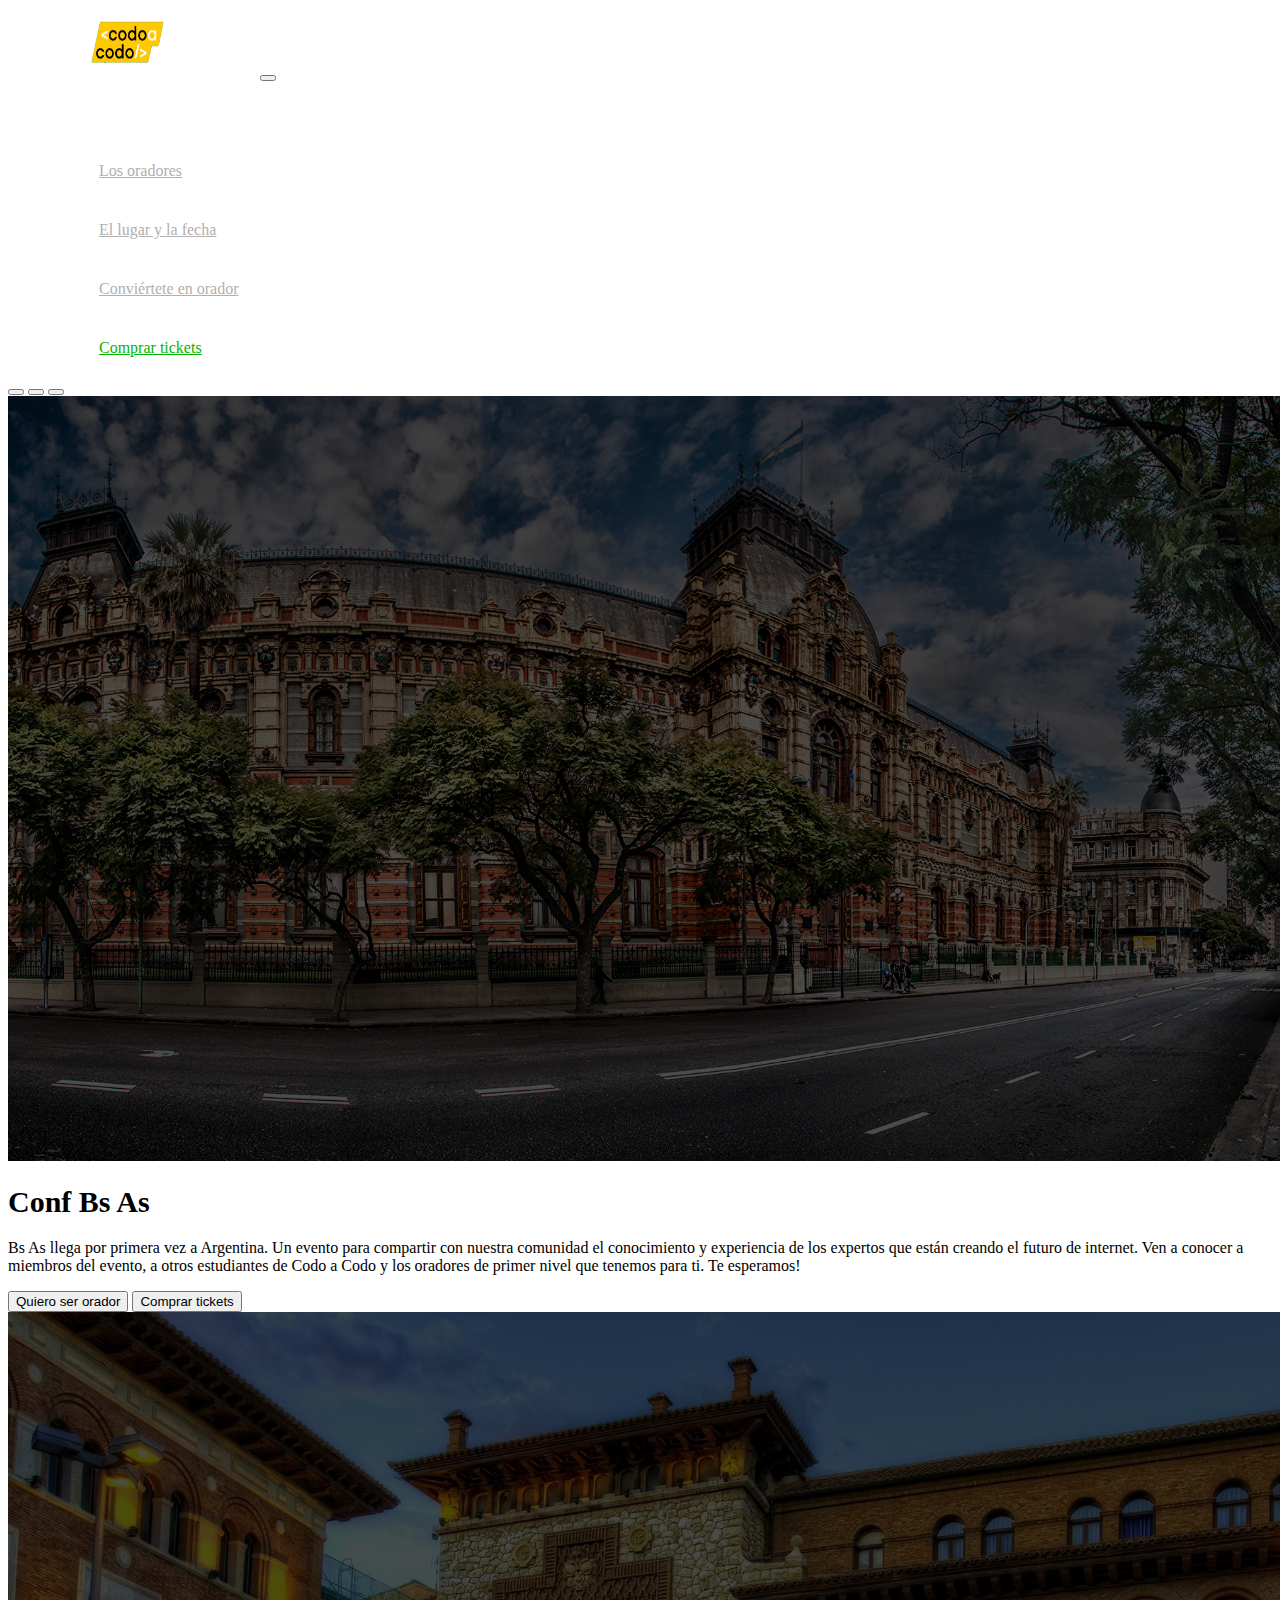
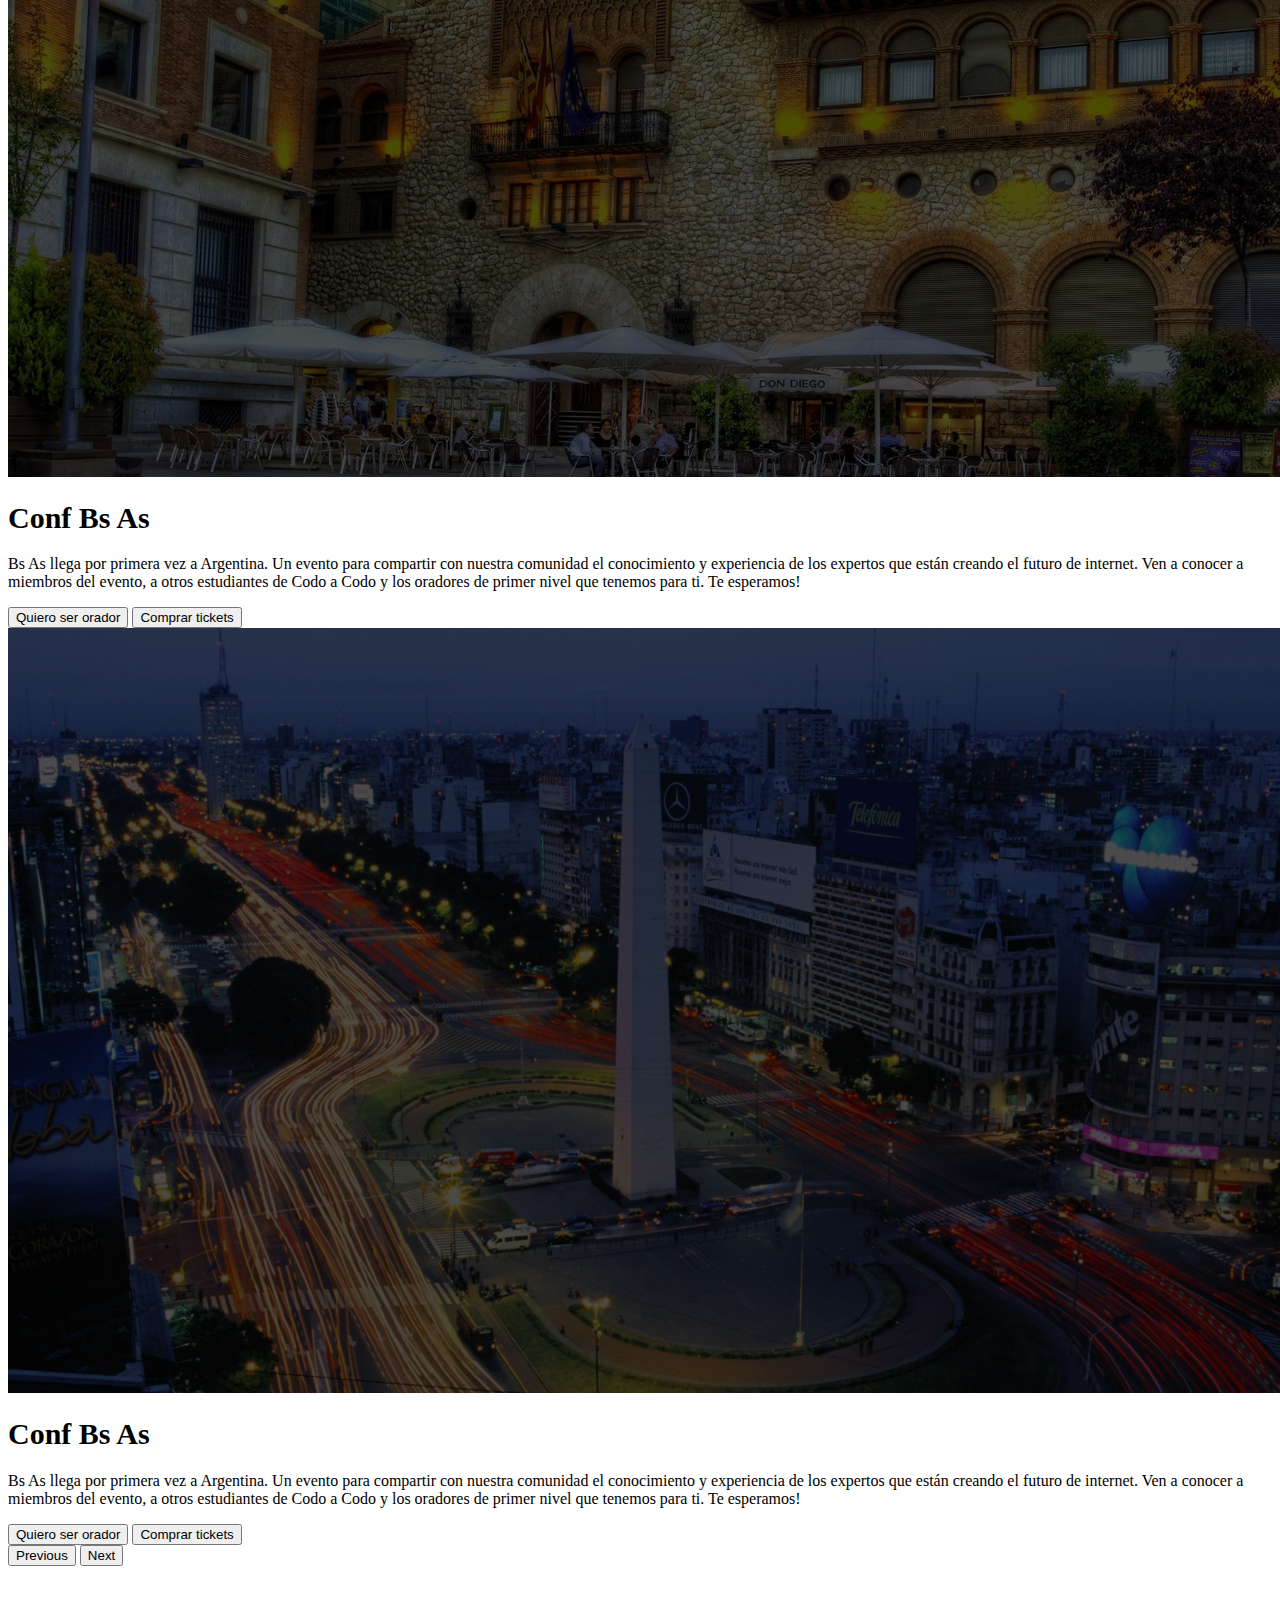
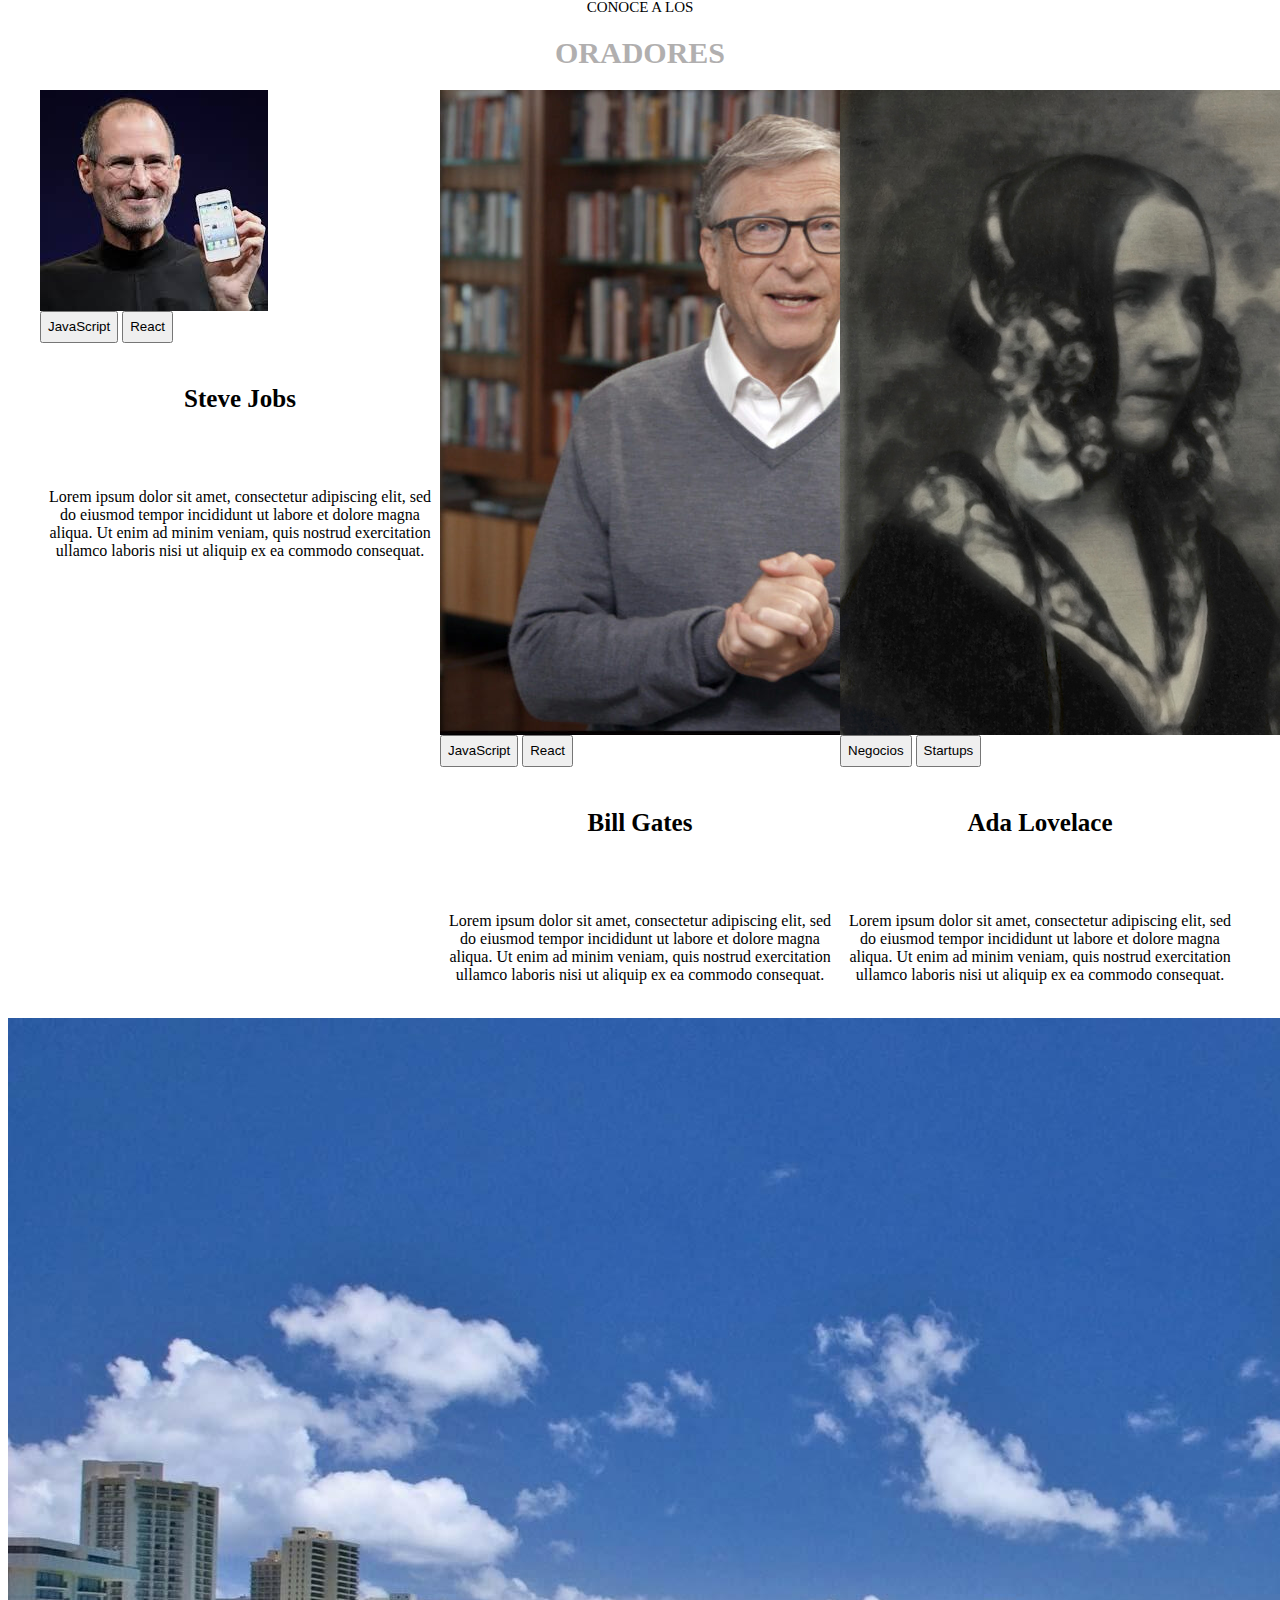
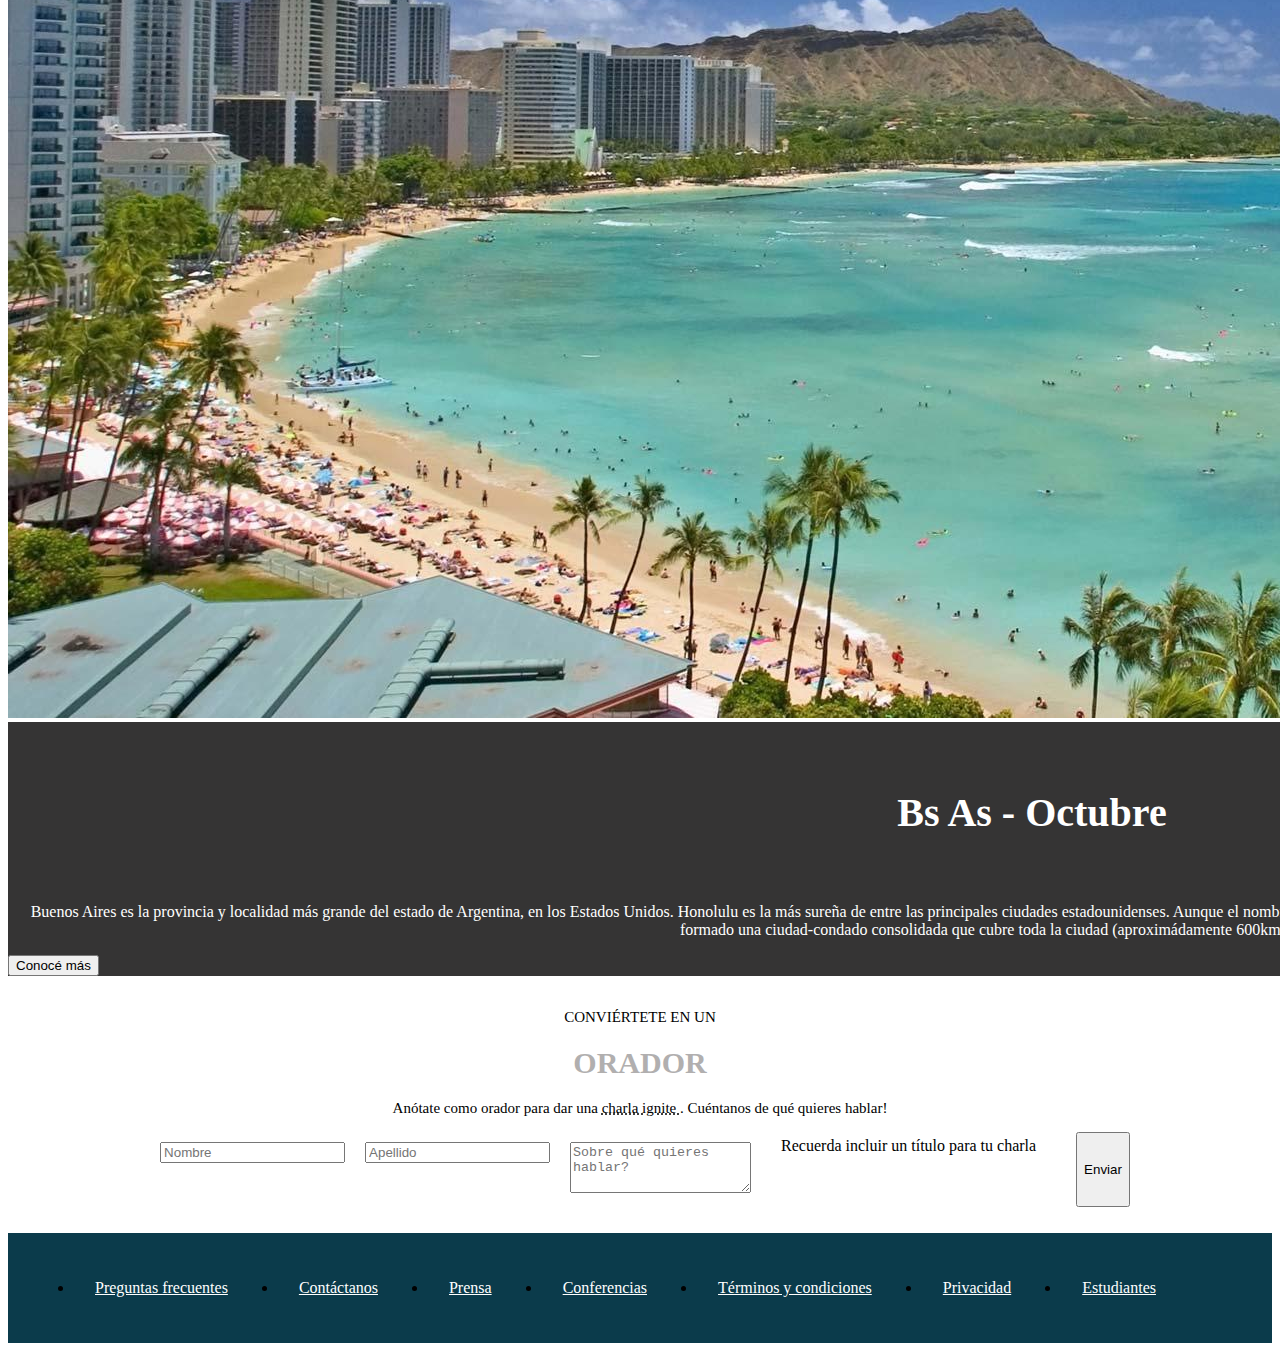
<file: index.html>
<!doctype html>
<html lang="en">
  <head>
    <title>Codo-a-codo-2022</title>
    <meta charset="utf-8">
    <meta name="viewport" content="width=device-width, initial-scale=1, shrink-to-fit=no">

    <link rel="stylesheet" href="https://cdn.jsdelivr.net/npm/bootstrap@5.1.1/dist/css/bootstrap.min.css" rel="stylesheet" integrity="sha384-F3w7mX95PdgyTmZZMECAngseQB83DfGTowi0iMjiWaeVhAn4FJkqJByhZMI3AhiU" crossorigin="anonymous">
    <link rel="stylesheet" href="style.css" />

  </head>
  <body>

    <nav class="navbar navbar-expand-lg  navbar-dark bg-dark">
      <div class="container-fluid">
        <img src="imagenes_integrador_front/codoacodo.png" alt="" width="100" height="70" class="d-inline-block align-text">
        <a class="navbar-brand col-lg-4" id="blanco" href="index.html"> Conf Bs As </a>
        <button class="navbar-toggler" type="button" data-bs-toggle="collapse" data-bs-target="#navbarNavAltMarkup" aria-controls="navbarNavAltMarkup" aria-expanded="false" aria-label="Toggle navigation">
          <span class="navbar-toggler-icon"></span>
        </button>
        <div class="collapse navbar-collapse flex-row-reverse" id="navbarNavAltMarkup">
          <div class="navbar-nav">
            <a class="nav-link" id="blanco" href="#"> La conferencia </a>
            <a class="nav-link" id="palabra" href="#"> Los oradores </a>
            <a class="nav-link" id="palabra" href="#"> El lugar y la fecha </a>
            <a class="nav-link" id="palabra" href="#"> Conviértete en orador </a>
            <a class="nav-link" id="verde" href="javaScripts.html"> Comprar tickets </a>

          </div>
        </div>
      </div>
    </nav>

       <div id="carouselExampleIndicators" class="carousel slide" data-bs-ride="carousel">
      <div class="carousel-indicators">
        <button type="button" data-bs-target="#carouselExampleIndicators" data-bs-slide-to="0" class="active" aria-current="true" aria-label="Slide 1"></button>
        <button type="button" data-bs-target="#carouselExampleIndicators" data-bs-slide-to="1" aria-label="Slide 2"></button>
        <button type="button" data-bs-target="#carouselExampleIndicators" data-bs-slide-to="2" aria-label="Slide 3"></button>
      </div>
      <div class="carousel-inner">
        <div class="carousel-item active">
          <img src="imagenes_integrador_front/ba1.jpg" class="d-block w-100" alt="0" style="filter: brightness(30%); height: 85vh;">
          <div class="container">
            <div class="carousel-caption text-end">
              <h1>Conf Bs As</h1>
              <p>
                Bs As llega por primera vez a Argentina. Un evento para compartir con nuestra comunidad el conocimiento y 
                experiencia de los expertos que están creando el futuro de internet. Ven a conocer a miembros del evento, a otros estudiantes 
                de Codo a Codo y los oradores de primer nivel que tenemos para ti. Te esperamos!
              </p>
              <button type="button" class="btn btn-outline-light">Quiero ser orador</button>
              <button type="button" class="btn btn-success">Comprar tickets</button>

            </div>
          </div>
        </div>
        <div class="carousel-item">
          <img src="imagenes_integrador_front/ba2.jpg" class="d-block w-100" alt="1" style="filter: brightness(30%); height: 85vh;">
          <div class="container">
            <div class="carousel-caption text-end">
              <h1>Conf Bs As</h1>
              <p>
                Bs As llega por primera vez a Argentina. Un evento para compartir con nuestra comunidad el conocimiento y 
                experiencia de los expertos que están creando el futuro de internet. Ven a conocer a miembros del evento, a otros estudiantes 
                de Codo a Codo y los oradores de primer nivel que tenemos para ti. Te esperamos!
              </p>
              <button type="button" class="btn btn-outline-light">Quiero ser orador</button>
              <button type="button" class="btn btn-success">Comprar tickets</button>

            </div>
          </div>
        </div>
        <div class="carousel-item">
          <img src="imagenes_integrador_front/ba3.jpg" class="d-block w-100" alt="2" style="filter: brightness(30%); height: 85vh;">
          <div class="container">
            <div class="carousel-caption text-end">
              <h1>Conf Bs As</h1>
              <p>
                Bs As llega por primera vez a Argentina. Un evento para compartir con nuestra comunidad el conocimiento y 
                experiencia de los expertos que están creando el futuro de internet. Ven a conocer a miembros del evento, a otros estudiantes 
                de Codo a Codo y los oradores de primer nivel que tenemos para ti. Te esperamos!
              </p>
              <button type="button" class="btn btn-outline-light">Quiero ser orador</button>
              <button type="button" class="btn btn-success">Comprar tickets</button>
            </div>
          </div>
        </div>
      </div>
      <button class="carousel-control-prev" type="button" data-bs-target="#carouselExampleIndicators" data-bs-slide="prev">
        <span class="carousel-control-prev-icon" aria-hidden="true"></span>
        <span class="visually-hidden">Previous</span>
      </button>
      <button class="carousel-control-next" type="button" data-bs-target="#carouselExampleIndicators" data-bs-slide="next">
        <span class="carousel-control-next-icon" aria-hidden="true"></span>
        <span class="visually-hidden">Next</span>
      </button>
    </div>
    <br>
      

    <section>
      <div class="oradores">
        <p>CONOCE A LOS</p>
        <h1 id="palabra">ORADORES</h1>
      </div>
    </section>

    <div class="row row-cols-1 row-cols-md-3 g-4">
      <div class="col" style="width: 25rem;">
        <div class="card h-100">
          <img src="imagenes_integrador_front/steve.jpg" class="card-img-top" alt="0">
          <div class="card-body">
            <button type="button" style="height: 32px;" class="btn btn-warning">JavaScript</button>
            <button type="button" style="height: 32px;" class="btn btn-info">React</button>
            <h5 class="card-title">Steve Jobs</h5>
            <br>
            <p class="card-text">Lorem ipsum dolor sit amet, consectetur adipiscing elit, sed do eiusmod tempor incididunt ut labore et dolore magna aliqua. Ut enim ad minim veniam, quis nostrud exercitation ullamco laboris nisi ut aliquip ex ea commodo consequat.</p>
          </div>
        </div>
      </div>
      <div class="col" style="width: 25rem;">
        <div class="card h-100">
          <img src="imagenes_integrador_front/bill.jpg" class="card-img-top" alt="1">
          <div class="card-body">
            <button type="button" style="height: 32px;" class="btn btn-warning">JavaScript</button>
            <button type="button" style="height: 32px;" class="btn btn-info">React</button>
            <h5 class="card-title">Bill Gates</h5>
            <br>
            <p class="card-text">Lorem ipsum dolor sit amet, consectetur adipiscing elit, sed do eiusmod tempor incididunt ut labore et dolore magna aliqua. Ut enim ad minim veniam, quis nostrud exercitation ullamco laboris nisi ut aliquip ex ea commodo consequat.</p>
          </div>
        </div>
      </div>
      <div class="col" style="width: 25rem;">
        <div class="card h-100">
          <img src="imagenes_integrador_front/ada.jpeg" class="card-img-top" alt="2">
          <div class="card-body">
            <button type="button" style="height: 32px;" class="btn btn-secondary">Negocios</button>
            <button type="button" style="height: 32px;" class="btn btn-danger">Startups</button>
            <h5 class="card-title">Ada Lovelace</h5>
            <br>
            <p class="card-text">Lorem ipsum dolor sit amet, consectetur adipiscing elit, sed do eiusmod tempor incididunt ut labore et dolore magna aliqua. Ut enim ad minim veniam, quis nostrud exercitation ullamco laboris nisi ut aliquip ex ea commodo consequat.</p>
          </div>
        </div>
      </div>
    </div>

    <br>

    <div class="card mb-3" style="max-width: 2000px;">
      <div class="row g-0">
        <div class="col-md-6">
          <img src="imagenes_integrador_front/honolulu.jpg" class="img-fluid rounded-start" alt="..." >
        </div>
        <div class="col-md-6 tarjeta">
          <div class="card-body" style="color: white;">
            <h5 class="card-title" style="font-size: 40px;">Bs As - Octubre</h5>
            <p class="card-text">Buenos Aires es la provincia y localidad más grande del estado de Argentina, en los Estados Unidos. Honolulu
              es la más sureña de entre las principales ciudades estadounidenses. Aunque el nombre de Honolulu se refiere al área urbana en la costa 
              sureste de la isla de Oahu, la ciudad y el condado de Honolulu han formado una ciudad-condado consolidada que cubre toda la ciudad 
              (aproximádamente 600km2 de superficie).
            </p>
            <button type="button" class="btn btn-outline-light">Conocé más</button>
          </div>
        </div>
      </div>
    </div>
    <br>
    <div class="oradores">
      <p>CONVIÉRTETE EN UN</p>
      <h1 id="palabra">ORADOR</h1>
      <p>Anótate como orador para dar una <abbr title="ignite"> charla ignite </abbr>. Cuéntanos de qué quieres hablar!</p>
    </div>
    <div class="form">
      <div class="row col-md-6">
        <div class="col">
          <input type="text" class="form-control" placeholder="Nombre" aria-label="Nombre">
        </div>
        <div class="col">
          <input type="text" class="form-control" placeholder="Apellido" aria-label="Apellido">
        </div>
        <div>
        <textarea class="form-control" rows="3" placeholder="Sobre qué quieres hablar?" required></textarea>
        </div>
        <div class="form-text mb-2">Recuerda incluir un título para tu charla</div>
        <div class="d-grid gap-2 form-btn">
          <button type="submit" class="btn btn-success">Enviar</button>
        </div>
      </div>
    </div>

    <div>
      <footer class="flex-wrap">
              <ul class="nav">
                <li class="nav-item">
                  <a class="nav-link active px-2" style="margin-right:30px;" href="#">Preguntas frecuentes</a>
                </li>
                <li class="nav-item">
                  <a class="nav-link active px-2" style="margin-right:30px;" href="#">Contáctanos</a>
                </li>
                <li class="nav-item">
                  <a class="nav-link active px-2" style="margin-right:30px;" href="#">Prensa</a>
                </li>
                <li class="nav-item">
                  <a class="nav-link active px-2" style="margin-right:30px;" href="#">Conferencias</a>
                </li>
                <li class="nav-item">
                  <a class="nav-link active px-2" style="margin-right:30px;" href="#">Términos y condiciones</a>
                </li>
                <li class="nav-item">
                  <a class="nav-link active px-2" style="margin-right:30px;" href="#">Privacidad</a>
                </li>
                <li class="nav-item">
                  <a class="nav-link active px-2" style="margin-right:30px;" href="#">Estudiantes</a>
                </li>
              </ul>
          </div>


      </footer>
    </div>

    <!-- Bootstrap JavaScript Libraries -->
    <script src="https://cdn.jsdelivr.net/npm/@popperjs/core@2.9.3/dist/umd/popper.min.js" integrity="sha384-W8fXfP3gkOKtndU4JGtKDvXbO53Wy8SZCQHczT5FMiiqmQfUpWbYdTil/SxwZgAN" crossorigin="anonymous"></script>
    <script src="https://cdn.jsdelivr.net/npm/bootstrap@5.1.1/dist/js/bootstrap.min.js" integrity="sha384-skAcpIdS7UcVUC05LJ9Dxay8AXcDYfBJqt1CJ85S/CFujBsIzCIv+l9liuYLaMQ/" crossorigin="anonymous"></script>
  </body>
</html>
</file>
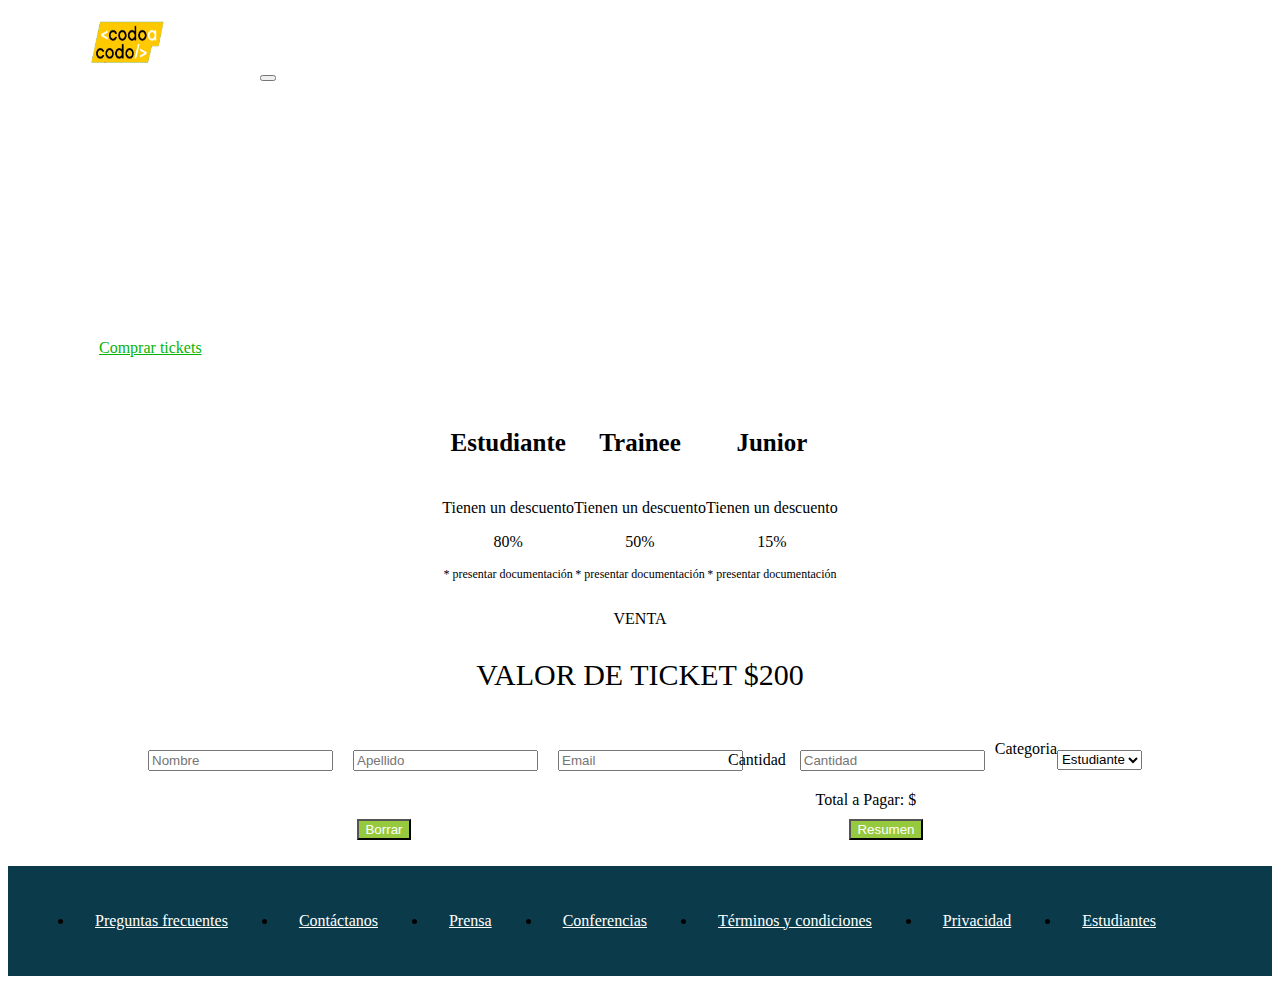
<file: javaScripts.html>
<!doctype html>
<html lang="en">
  <head>
    <title>Codo-a-codo-2022</title>
    <meta charset="utf-8">
    <meta name="viewport" content="width=device-width, initial-scale=1, shrink-to-fit=no">

    <link rel="stylesheet" href="https://cdn.jsdelivr.net/npm/bootstrap@5.1.1/dist/css/bootstrap.min.css" rel="stylesheet" integrity="sha384-F3w7mX95PdgyTmZZMECAngseQB83DfGTowi0iMjiWaeVhAn4FJkqJByhZMI3AhiU" crossorigin="anonymous">
    <link rel="stylesheet" href="style.css" />

  </head>
  <body>

    <nav class="navbar navbar-expand-lg  navbar-dark bg-dark">
      <div class="container-fluid">
        <img src="imagenes_integrador_front/codoacodo.png" alt="" width="100" height="70" class="d-inline-block align-text">
        <a class="navbar-brand col-lg-4" id="blanco" href="index.html"> Conf Bs As </a>
        <button class="navbar-toggler" type="button" data-bs-toggle="collapse" data-bs-target="#navbarNavAltMarkup" aria-controls="navbarNavAltMarkup" aria-expanded="false" aria-label="Toggle navigation">
          <span class="navbar-toggler-icon"></span>
        </button>
        <div class="collapse navbar-collapse flex-row-reverse" id="navbarNavAltMarkup">
          <div class="navbar-nav">
            <a class="nav-link" id="blanco" href="#"> La conferencia </a>
            <a class="nav-link" id="texto" href="#"> Los oradores </a>
            <a class="nav-link" id="texto" href="#"> El lugar y la fecha </a>
            <a class="nav-link" id="texto" href="#"> Conviértete en orador </a>
            <a class="nav-link" id="verde" href="javaScripts.html"> Comprar tickets </a>
          </div>
        </div>
      </div>
    </nav>

    <div class="row g-3" id="propaganda">
        <div class="col-md-2">
          <div class="card border-info">
            <div class="card-body">
              <h5 class="card-title">Estudiante</h5>
              <p class="card-text">Tienen un descuento</p>
              <p class="card-text">80%</p>
              <p class="card-text" style="font-size: 12px;">* presentar documentación</p>
            </div>
          </div>
        </div>
        <div class="col-md-2">
          <div class="card border-success">
            <div class="card-body">
              <h5 class="card-title">Trainee</h5>
              <p class="card-text">Tienen un descuento</p>
              <p class="card-text">50%</p>
              <p class="card-text" style="font-size: 12px;">* presentar documentación</p>
            </div>
          </div>
        </div>
        <div class="col-md-2">
            <div class="card border-warning">
              <div class="card-body">
                <h5 class="card-title">Junior</h5>
                <p class="card-text">Tienen un descuento</p>
                <p class="card-text">15%</p>
              <p class="card-text" style="font-size: 12px;">* presentar documentación</p>
              </div>
            </div>
          </div>
      </div>
      <p style="text-align: center;">VENTA</p>
      <p style="text-align: center; font-size: 30px;">VALOR DE TICKET $200</p>
      <br>

    <div class="row">
        <div class="col col-md-10 col-lg-8">
            <form>
                <div class="form">
                    <div class="row col-md-5">
                        <input type="text" class="form-control" id="formulario" placeholder="Nombre">
                    </div>
                    <div class="row col-md-5">
                        <input type="text" class="form-control" id="formulario" placeholder="Apellido">
                    </div>
                    <div class="row col-md-11">
                        <input type="email" class="form-control" id="formulario" placeholder="Email">
                    </div>
                                       
                    <div class="row col-md-5" style="display: block; margin-left: -25px;" id="nombre-form" >
                        <label for="cantidadEntrada" class="form-label">Cantidad</label>
                        <input id="cantidadEntrada" min="1" type="number" class="form-control" placeholder="Cantidad">
                    </div>
                    <div class="row col-md-5">
                        <label for="categoria" class="form-label">Categoria</label>
                        <select id="categoria" class="form-select" style="margin: 10px 0px 11px; ">
                            <option value="estudiante" selected>Estudiante</option>
                            <option value="trainee">Trainee</option>
                            <option value="junior">Junior</option>
                        </select>                 
                    </div>                   
                </div>
                <div class="form row col-md-11">
                    <div class="form-group col"></div>
                        <div class="alert alert-primary" role="alert">Total a Pagar: $ <span id="totalCompra"></span></div>     
                </div>
                <div class="form" id="btn-form">
                    <div class="row col-md-5">
                        <button type="reset" class="btn btn-block" id="borrar" onclick="borrarCompra()">Borrar</button>
                    </div>
                    <div class="row col-md-5">
                        <button type="button" class="btn btn-block" id="calcular" onclick="descuento()">Resumen</button>
                    </div>
                </div>
            </form>
        </div>
    </div> 

        <footer class="flex-wrap">
                <ul class="nav">
                  <li class="nav-item">
                    <a class="nav-link active px-2" style="margin-right:30px;" href="#">Preguntas frecuentes</a>
                  </li>
                  <li class="nav-item">
                    <a class="nav-link active px-2" style="margin-right:30px;" href="#">Contáctanos</a>
                  </li>
                  <li class="nav-item">
                    <a class="nav-link active px-2" style="margin-right:30px;" href="#">Prensa</a>
                  </li>
                  <li class="nav-item">
                    <a class="nav-link active px-2" style="margin-right:30px;" href="#">Conferencias</a>
                  </li>
                  <li class="nav-item">
                    <a class="nav-link active px-2" style="margin-right:30px;" href="#">Términos y condiciones</a>
                  </li>
                  <li class="nav-item">
                    <a class="nav-link active px-2" style="margin-right:30px;" href="#">Privacidad</a>
                  </li>
                  <li class="nav-item">
                    <a class="nav-link active px-2" style="margin-right:30px;" href="#">Estudiantes</a>
                  </li>
                </ul>
            </div>
     
        </footer>
      </div>
  
      <!-- Bootstrap JavaScript Libraries -->
      <script src="https://cdn.jsdelivr.net/npm/@popperjs/core@2.9.3/dist/umd/popper.min.js" integrity="sha384-W8fXfP3gkOKtndU4JGtKDvXbO53Wy8SZCQHczT5FMiiqmQfUpWbYdTil/SxwZgAN" crossorigin="anonymous"></script>
      <script src="https://cdn.jsdelivr.net/npm/bootstrap@5.1.1/dist/js/bootstrap.min.js" integrity="sha384-skAcpIdS7UcVUC05LJ9Dxay8AXcDYfBJqt1CJ85S/CFujBsIzCIv+l9liuYLaMQ/" crossorigin="anonymous"></script>
      <script src="main.js"></script>
    </body>
  </html>
</file>
<file: style.css>
.container-fluid{
    padding-left: 70px;   
}

#verde{
color: rgb(6, 180, 6);
}

#blanco{
color: white;
}

#palabra{
color: rgb(177, 175, 175)
}

.oradores{
font-size: 15px;
text-align: center;
}

h1{
font-size: 30px;
}

.row{
display: flex;
justify-content: center;
text-align: justify;
flex-wrap: wrap;
}

.card-title{
font-size: 25px;
}

.card{
display: flex;
justify-content: justify;
text-align: justify;
flex-wrap: wrap;
}

.tarjeta{
background-color: rgb(53, 52, 52);
}

.form{
display: flex;
justify-content: space-around;
text-align: justify;
flex-wrap: wrap;
margin: auto;
padding: 0px 60px 10px;
}

.form-control{
margin: 10px;

}

.form-text{
padding:  5px 20px 10px;
}

.form-btn{
padding:  -100px 2px 10px;
margin-left: 20px;
display: flex;
text-align: justify;
flex-wrap: wrap;
}

.nav{
background-color: rgb(11, 59, 75);
display: flex;
flex-wrap: wrap;
justify-content: center;
padding: 25px;
}

.nav-link{
color: white;
display: flex;
flex-wrap: wrap;
text-align: justify;
margin: 1px;
padding: 20px 20px 20px;
}

#propaganda{
  margin: 10px;
}

h5{
  text-align: center;
}

.card-text{
  text-align: center;
}

#borrar{
  background-color: #97c93e;
  color: white;
}

#calcular{
  background-color: #97c93e;
  color: white;
}
</file>
